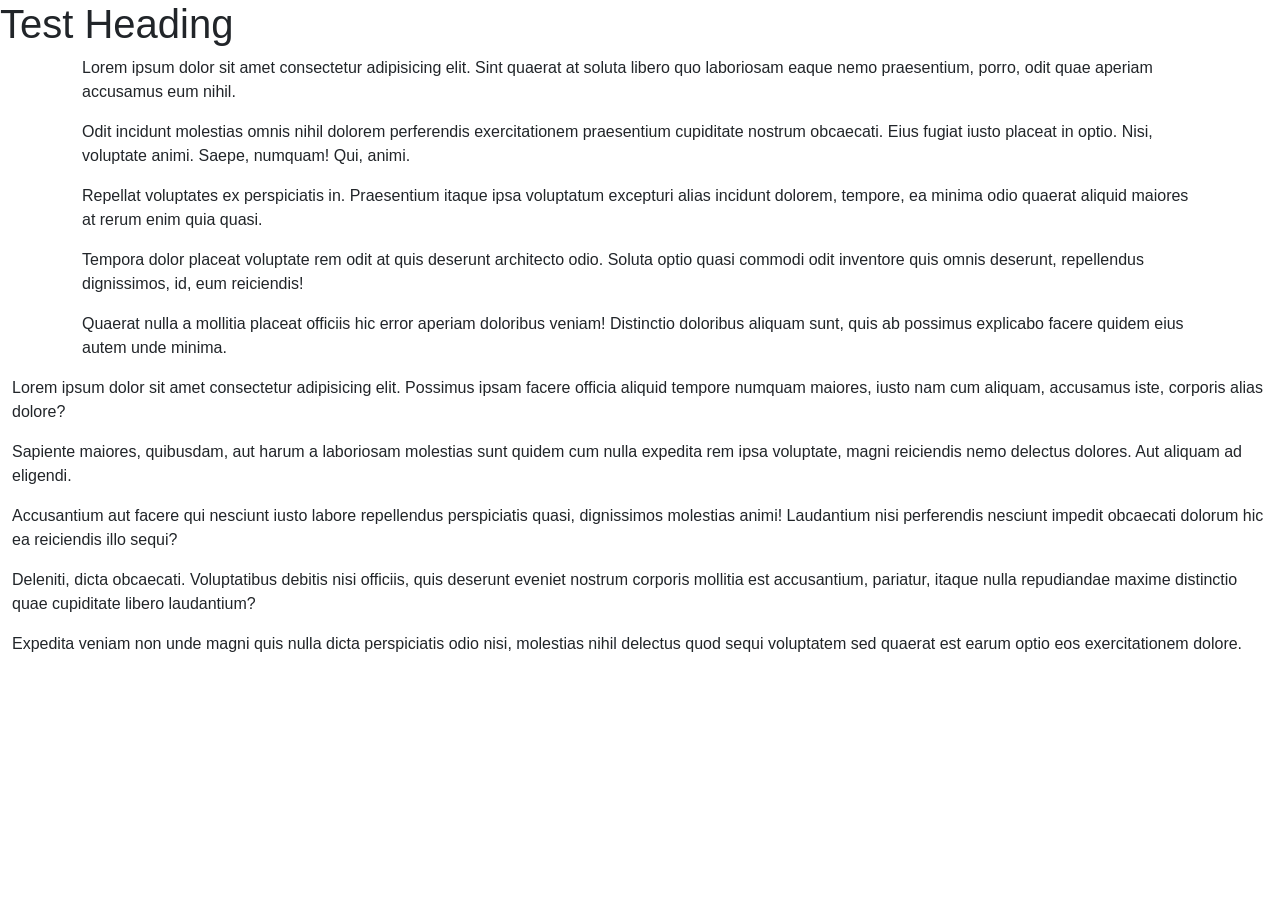
<file: experimental.html>
<!DOCTYPE html>
<html lang="en">
	<head>
		<meta charset="UTF-8" />
		<meta name="viewport" content="width=device-width, initial-scale=1.0" />
		<title>Document</title>
		<link
			href="https://cdn.jsdelivr.net/npm/bootstrap@5.3.8/dist/css/bootstrap.min.css"
			rel="stylesheet"
			integrity="sha384-sRIl4kxILFvY47J16cr9ZwB07vP4J8+LH7qKQnuqkuIAvNWLzeN8tE5YBujZqJLB"
			crossorigin="anonymous"
		/>
		<link rel="stylesheet" href="./styles/styles.css" />
	</head>
	<body>
		<h1>Test Heading</h1>
		<section class="container">
			<p>
				Lorem ipsum dolor sit amet consectetur adipisicing elit. Sint quaerat at
				soluta libero quo laboriosam eaque nemo praesentium, porro, odit quae
				aperiam accusamus eum nihil.
			</p>
			<p>
				Odit incidunt molestias omnis nihil dolorem perferendis exercitationem
				praesentium cupiditate nostrum obcaecati. Eius fugiat iusto placeat in
				optio. Nisi, voluptate animi. Saepe, numquam! Qui, animi.
			</p>
			<p>
				Repellat voluptates ex perspiciatis in. Praesentium itaque ipsa
				voluptatum excepturi alias incidunt dolorem, tempore, ea minima odio
				quaerat aliquid maiores at rerum enim quia quasi.
			</p>
			<p>
				Tempora dolor placeat voluptate rem odit at quis deserunt architecto
				odio. Soluta optio quasi commodi odit inventore quis omnis deserunt,
				repellendus dignissimos, id, eum reiciendis!
			</p>
			<p>
				Quaerat nulla a mollitia placeat officiis hic error aperiam doloribus
				veniam! Distinctio doloribus aliquam sunt, quis ab possimus explicabo
				facere quidem eius autem unde minima.
			</p>
		</section>
		<section class="container-fluid">
			<p>
				Lorem ipsum dolor sit amet consectetur adipisicing elit. Possimus ipsam
				facere officia aliquid tempore numquam maiores, iusto nam cum aliquam,
				accusamus iste, corporis alias dolore?
			</p>
			<p>
				Sapiente maiores, quibusdam, aut harum a laboriosam molestias sunt
				quidem cum nulla expedita rem ipsa voluptate, magni reiciendis nemo
				delectus dolores. Aut aliquam ad eligendi.
			</p>
			<p>
				Accusantium aut facere qui nesciunt iusto labore repellendus
				perspiciatis quasi, dignissimos molestias animi! Laudantium nisi
				perferendis nesciunt impedit obcaecati dolorum hic ea reiciendis illo
				sequi?
			</p>
			<p>
				Deleniti, dicta obcaecati. Voluptatibus debitis nisi officiis, quis
				deserunt eveniet nostrum corporis mollitia est accusantium, pariatur,
				itaque nulla repudiandae maxime distinctio quae cupiditate libero
				laudantium?
			</p>
			<p>
				Expedita veniam non unde magni quis nulla dicta perspiciatis odio nisi,
				molestias nihil delectus quod sequi voluptatem sed quaerat est earum
				optio eos exercitationem dolore.
			</p>
		</section>
		<script
			src="https://cdn.jsdelivr.net/npm/bootstrap@5.3.8/dist/js/bootstrap.bundle.min.js"
			integrity="sha384-FKyoEForCGlyvwx9Hj09JcYn3nv7wiPVlz7YYwJrWVcXK/BmnVDxM+D2scQbITxI"
			crossorigin="anonymous"
		></script>
	</body>
</html>
</file>
<file: styles/styles.css>
/* Reset */
* {
	margin: 0;
	padding: 0;
}

body {
	font-family: "Roboto", sans-serif;
	font-size: 16px;
	min-width: 300px; /* Constraint for your project */
}

/* Generic utilities */
.d-none {
	display: none;
}

/* Generic components */
.button {
	padding: 1rem 2rem;
	border: 2px solid black;
	margin: 1rem 0;
	text-transform: uppercase;
	font-weight: 700;
	letter-spacing: 2px;
	font-size: 0.67rem;
	background-color: white;
	cursor: pointer;
}

.button:hover,
.button:focus,
.button:active {
	color: white;
	background-color: black;
}

/* Header area */
.page-header {
	display: grid;
	grid-template-areas: "logo regular-menu social-menu";
	row-gap: 1.5rem;
	justify-content: space-between;
	margin: 1rem 1.5rem;
}

.logo {
	text-transform: uppercase;
	font-weight: 500;
	font-size: 1.25rem;
	letter-spacing: 3px;
	grid-area: logo;
}

.page-header-menu-container {
	display: flex;
}

.page-header-menu-container--regular {
	grid-area: regular-menu;
}

.page-header-menu-container--social {
	grid-area: social-menu;
}

.menu,
.social {
	display: flex;
	justify-content: center;
	list-style: none;
}

.menu-item {
	padding-right: 1rem;
	text-transform: uppercase;
}

.menu-item > .menu-link {
	text-decoration: none;
	color: black;
	letter-spacing: 1px;
	font-size: 0.75rem;
	font-weight: 500;
}

.social .icon {
	height: 1rem;
}

/* Main area > header banner */
.main-banner {
	height: 600px;
	background-image:
		linear-gradient(rgba(255, 255, 255, 0.25), rgba(255, 255, 255, 0.25)),
		url(../assets/yoga-class.jpg);
	background-repeat: no-repeat;
	background-size: cover;
	display: flex;
	justify-content: center;
	align-items: center;
}

.main-banner-title {
	text-transform: uppercase;
	font-weight: 300;
	font-size: calc(2rem + 2vw);
	letter-spacing: 4px;
	text-align: center;
	text-shadow: 2px 2px 4px rgba(0, 0, 0, 0.6);
}

/* main-container-with-margin */
.main-container-with-margin {
	margin: 0 auto;
	width: 80%;
	max-width: 1440px; /*hint: reconsider this with 4k screens */
}

.tagline,
.section-title {
	margin: 1rem 0;
	text-align: center;
	font-size: calc(1.375rem + 1.5vw);
	text-transform: uppercase;
	font-weight: 300;
	letter-spacing: 1px;
}

/* Articles area 
  -md suffix: we target medium screen sizes and above
*/
.three-columns-container-md {
	display: flex;
	justify-content: space-between;
}

.three-columns-container-md__item {
	width: 30%;
	margin-bottom: 5rem;
}

.column-heading {
	font-size: 1.25rem;
	font-weight: 300;
	letter-spacing: 1px;
	margin: 1rem 0;
}

.column-p {
	margin: 0.5rem 0;
}

.three-columns-container-md__item img {
	width: 100%;
}

/* Testimonial */
.testimonial-container {
	margin: 4rem 0;
}

.testimonial-quote {
	font-size: 1.75rem;
	font-style: italic;
	font-weight: 400;
	margin: 1rem 0 2rem;
}

/* Instagram gallery */
.gallery {
	display: flex;
	flex-wrap: wrap;
	justify-content: center;
}

.gallery-image {
	width: 28%;
	margin: 0 15px 30px 15px;
}

/* Map */
.location-container {
	display: flex;
	flex-direction: column;
	align-items: center;
}

.southfork-map {
	width: 100%;
	height: 675px;
	margin: 1rem auto;
	border: none;
}

/* Footer */
/*
footer {
	display: flex;
	justify-content: space-evenly;
	margin: 2rem 0;
}
	*/

/* Buttons over the layout */
.fixed-link-circle {
	font-size: 3rem;
	border-radius: 50%;
	box-shadow: 0px 0px 4px rgba(0, 0, 0, 0.7);
	display: flex;
	justify-content: center;
	align-items: center;
	width: 75px;
	height: 75px;
	text-align: center;
	position: fixed;
	bottom: 2rem;
	background-color: white;
	user-select: none;
	cursor: pointer;
	text-decoration: none;
	color: black;
}

.fixed-link-circle.right {
	right: 2rem;
}

.fixed-link-circle.left {
	left: 2rem;
}

#form-toggler {
	position: absolute;
	left: -9999px;
}

#form-toggler:checked ~ .contact-form {
	display: inline-block;
	position: fixed;
	bottom: calc(2rem + 100px);
	left: 2rem;
	background-color: white;
}

/* Form styles */
.contact-form {
	display: none;
	width: 325px;
	padding: 2rem;
	box-shadow: 2px 2px 6px rgba(0, 0, 0, 0.6);
	margin: 1rem auto;
}

.form-row {
	margin-top: 0.8rem;
}

.label-top {
	display: block;
}

.label-top,
[type="checkbox"],
[type="submit"] {
	margin: 0.2rem 0 0.2rem 0;
}

[type="text"],
[type="email"],
textarea {
	padding: 0.5rem;
}

[type="text"],
[type="email"],
textarea {
	width: 295px;
	box-sizing: border-box;
}

[type="submit"] {
	padding: 1rem;
	font-size: 1.1rem;
	letter-spacing: 1px;
	border: none;
	box-shadow: 2px 2px 4px rgba(0, 0, 0, 0.4);
	cursor: pointer;
}

/* Media queries */
/* Breakpoint suggestions: https://getbootstrap.com/docs/5.1/layout/breakpoints/ 
   Warning: Bootstrap is mobile first, not desktop first, so in Bootstrap,
   you have min-width and not max-width.
*/

@media screen and (max-width: 992px) {
	.gallery-image {
		width: 44%;
	}

	.southfork-map {
		height: 450px;
	}
}

@media screen and (max-width: 768px) {
	.page-header {
		grid-template-areas:
			"logo social-menu"
			"regular-menu regular-menu";
	}

	.gallery-image {
		width: 100%;
	}

	.three-columns-container-md {
		flex-direction: column;
		align-items: center;
	}

	.three-columns-container-md__item {
		width: 80%;
	}

	footer {
		flex-direction: column;
		align-items: center;
	}

	.southfork-map {
		height: 300px;
	}
}

@media screen and (max-width: 576px) {
	.fixed-link-circle {
		display: none;
	}

	.contact-form {
		display: block;
	}
}

@media screen and (max-width: 400px) {
	.d-400minus-none {
		display: none;
	}
}
</file>
